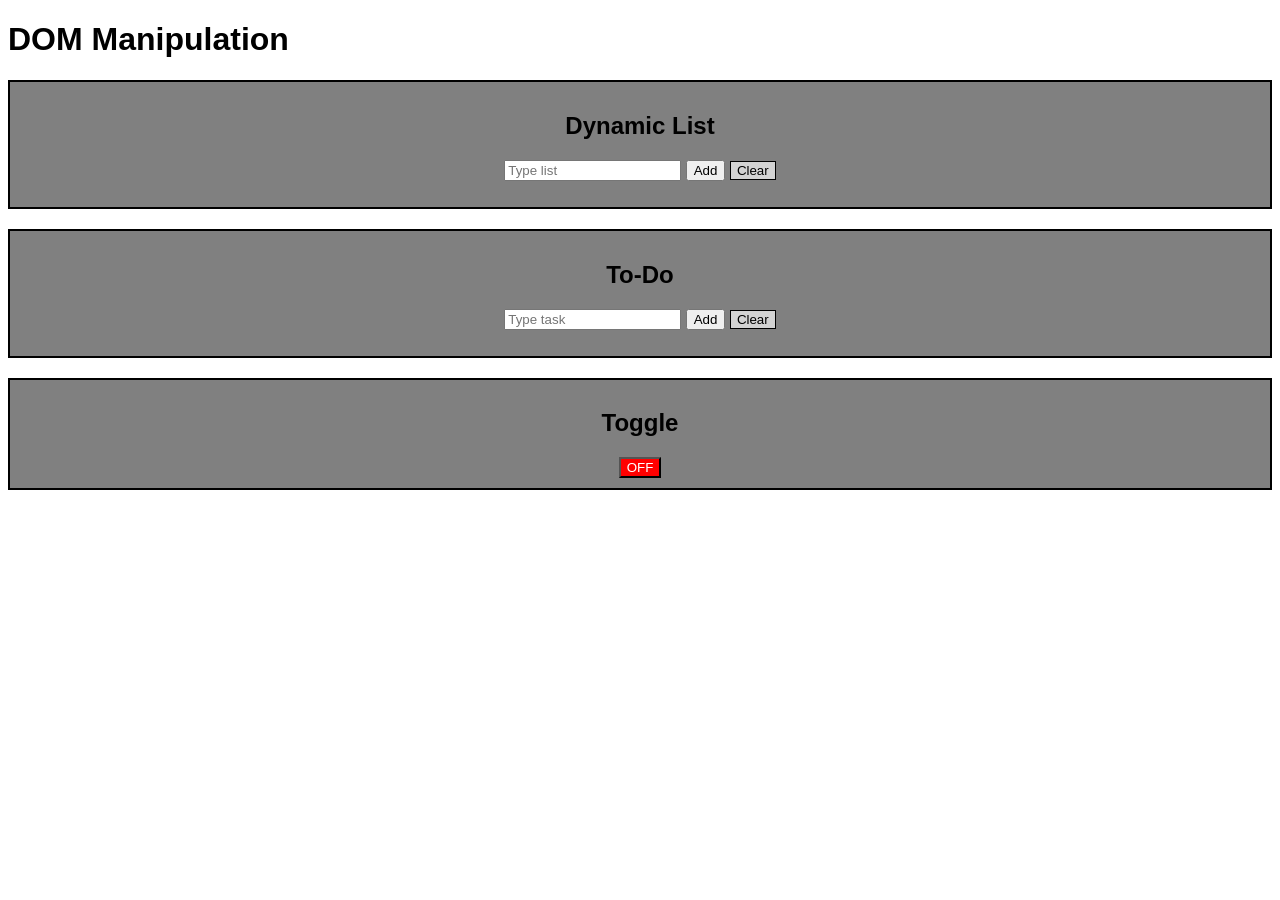
<file: phase 3/DOM manipulation/index.html>
<!DOCTYPE html>
<html>
<head>
    <title>JavaScript - DOM Manipulation</title>
    <link rel="stylesheet" href="style.css">
</head>
<body>

<h1>DOM Manipulation</h1>

<div class="box">
    <h2>Dynamic List</h2>
    <input id="listInput" placeholder="Type list">
    <button id="add">Add</button>
    <button id="clear1">Clear</button>
    <p id="msg1"></p>
    <ul id="list"></ul>
</div>

<div class="box">
    <h2>To-Do</h2>
    <input id="todoInput" placeholder="Type task">
    <button id="task">Add</button>
    <button id="clear2">Clear</button>
    <p id="msg2"></p>
    <ul id="todo"></ul>
</div>

<div class="box">
    <h2>Toggle</h2>
    <button id="toggle">OFF</button>
</div>

<script src="script.js"></script>

</body>
</html>
</file>
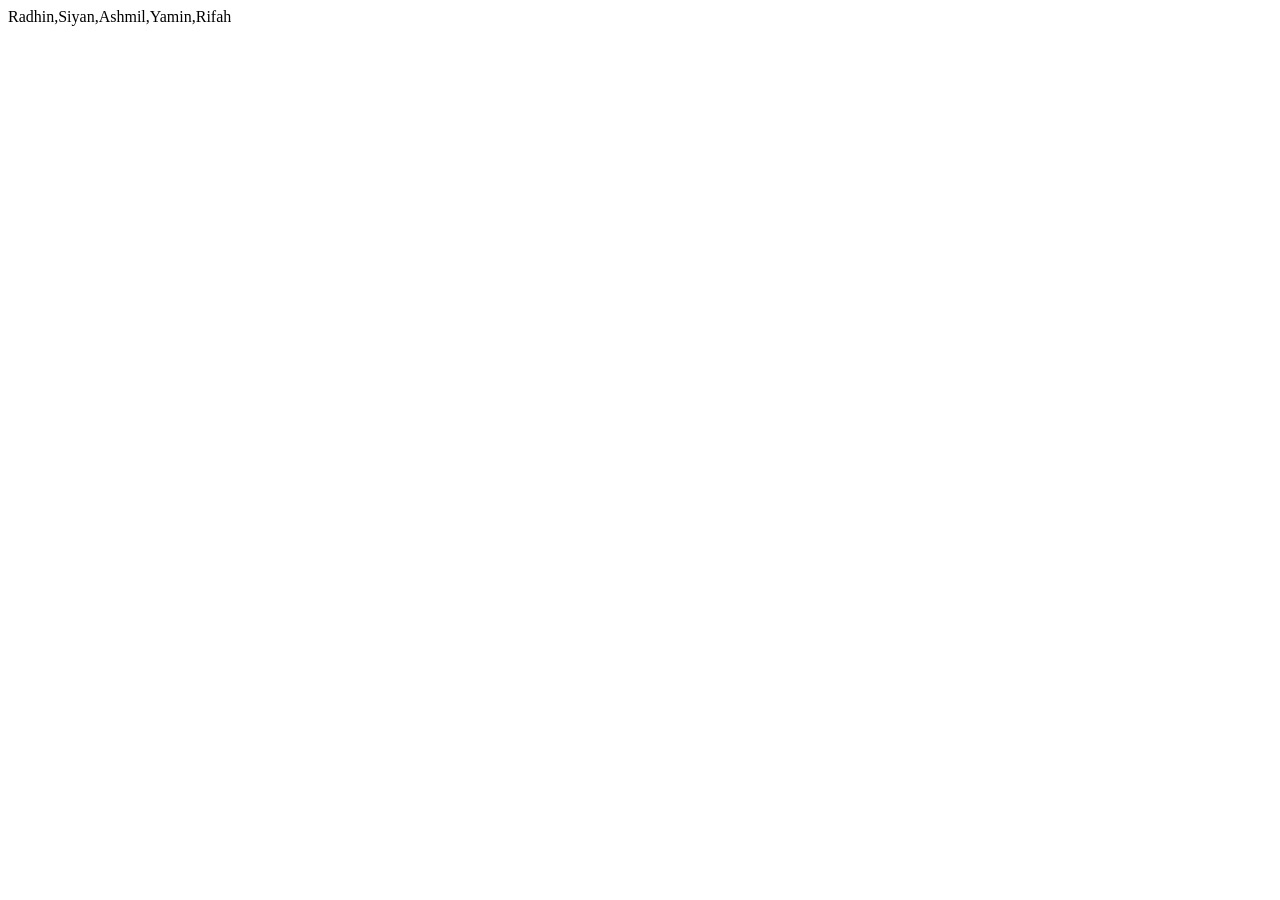
<file: phase 3/array.html>
<!DOCTYPE html>
<html>
<head>
    <title>Learn JS</title>
</head>
<body>
    <script>
        var students=["Radhin","Siyan","Ashmil","Yamin","Rifah"]
        document.write(students + "<br>")
        
    </script>
</body>
</html>
</file>
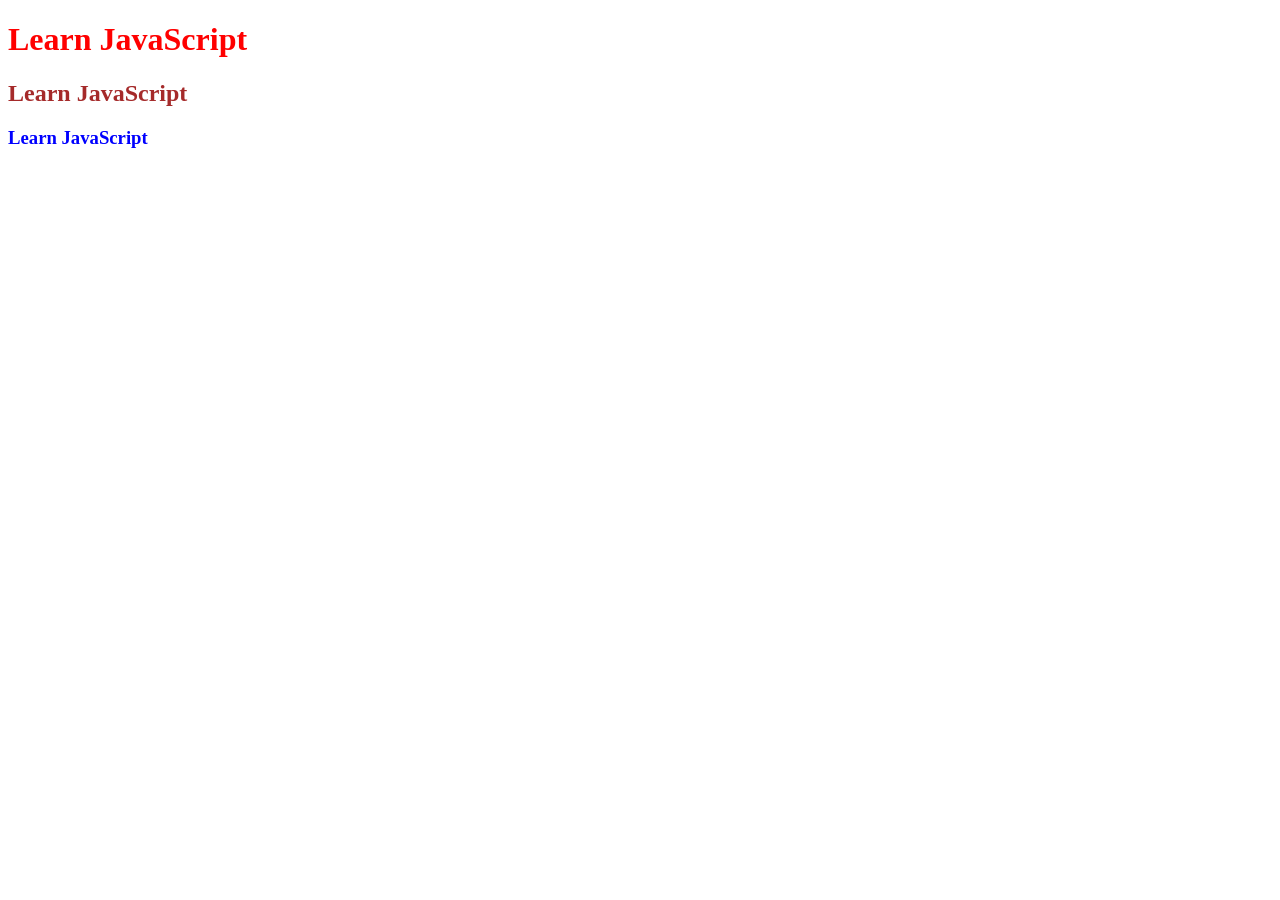
<file: phase 3/change.html>
<!DOCTYPE html>
<html>
<head>
    <title>Learn JS</title>
</head>
<body>
    <h1 class="head1">Learn JavaScript</h1>
    <h2 class="head1">Learn JavaScript</h2>
    <h3 class="head1">Learn JavaScript</h3>
    <script>
        var a=document.getElementsByClassName("head1");
        console.log(a);
        a[0].style.color="red";
        a[1].style.color="brown";
        a[2].style.color="blue";


        

    </script>
</body>
</html>
</file>
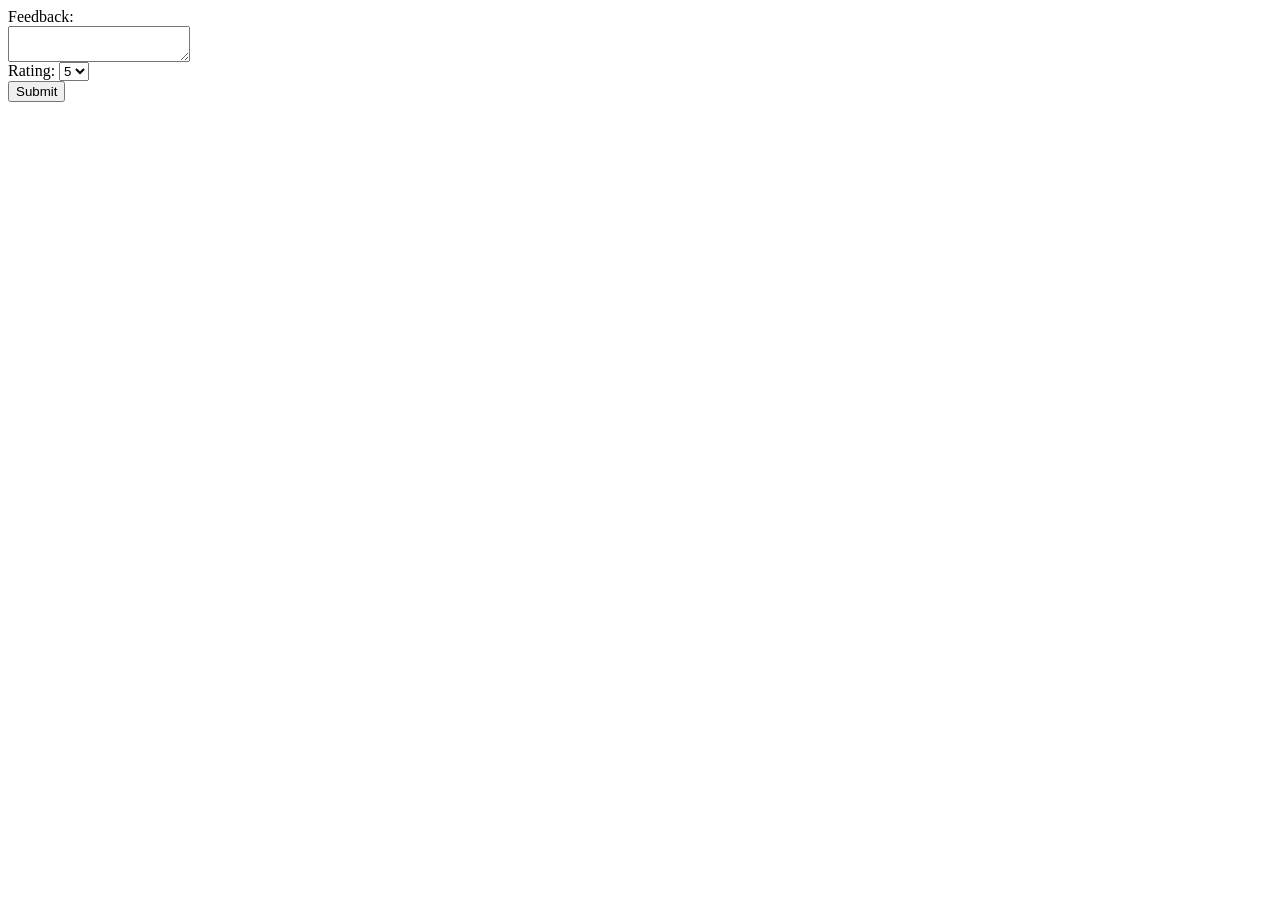
<file: radhin/feedback.html>
<doctype html>
    <html>
        <head>
            <title feedback></title>
        </head>
        <body>
            <form>
  Feedback:<br>
  <textarea required></textarea><br>

  Rating:
  <select>
    <option>5</option>
    <option>4</option>
  </select><br>

  <button>Submit</button>
</form>
    </body>

</html>
</file>
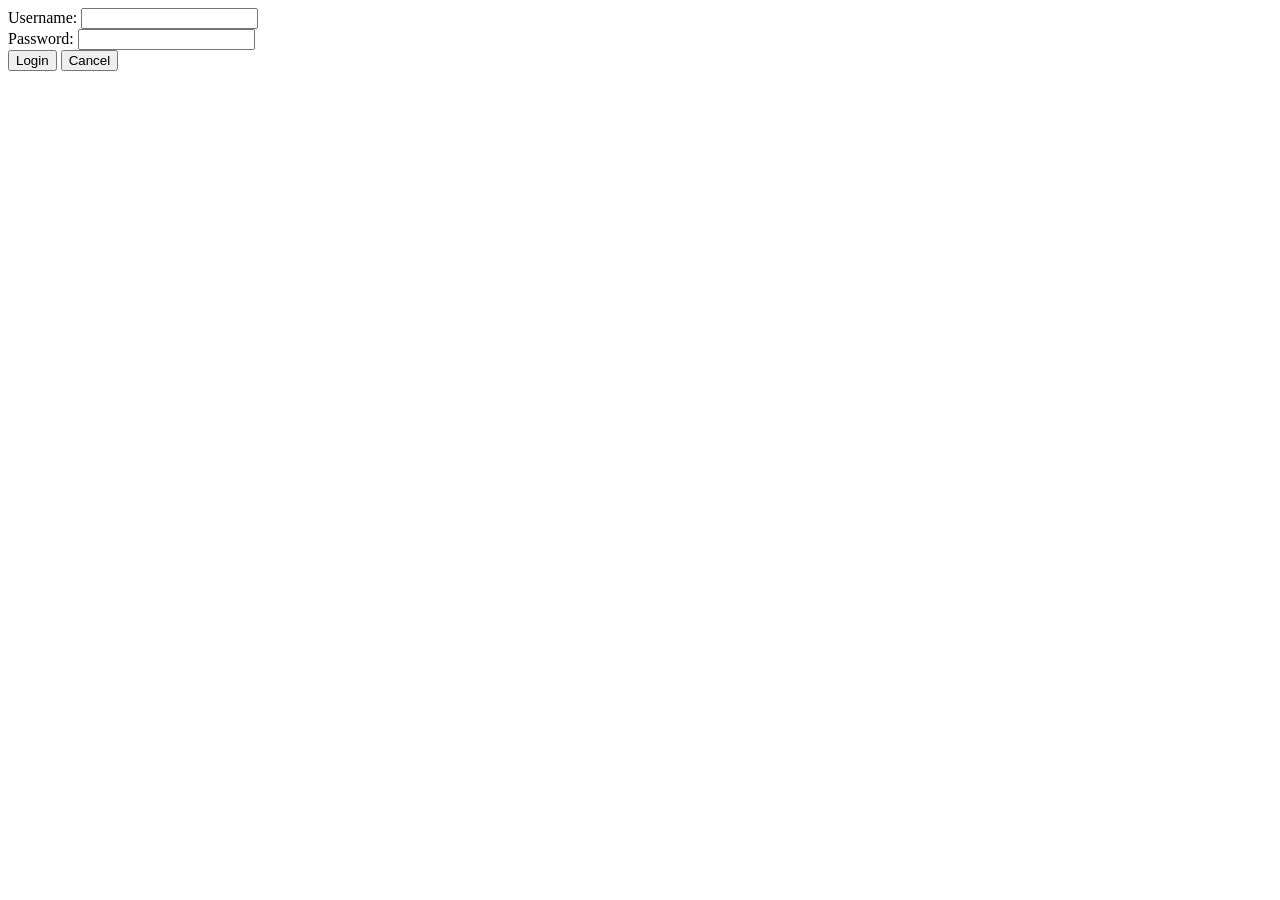
<file: radhin/login.html>
<doctype html>
    <html>
        <head>
            <title login></title>
        </head>
        <body>
            <form>
  Username: <input type="text" required><br>
  Password: <input type="password" required><br>

  <button>Login</button>
  <button type="reset">Cancel</button>
</form>
   </body>
   </html>
</file>
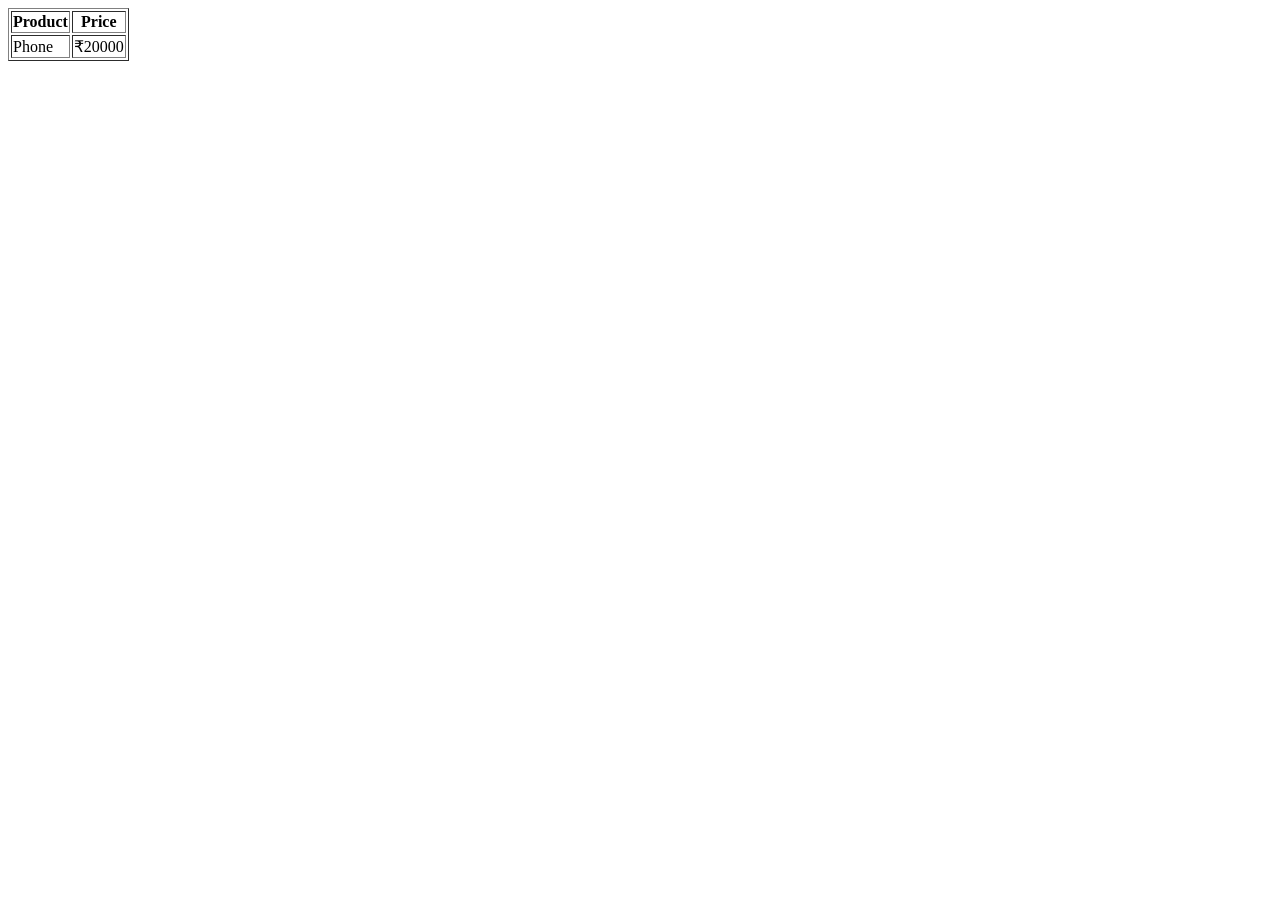
<file: radhin/product list.html>
<doctype html>
    <html>
        <head>
            <title product list></title>
        </head>
        <body>
            <table border="1">
  <tr>
    <th>Product</th>
    <th>Price</th>
  </tr>
  <tr>
    <td>Phone</td>
    <td>₹20000</td>
  </tr>
</table>
    </body>
    </html>
</file>
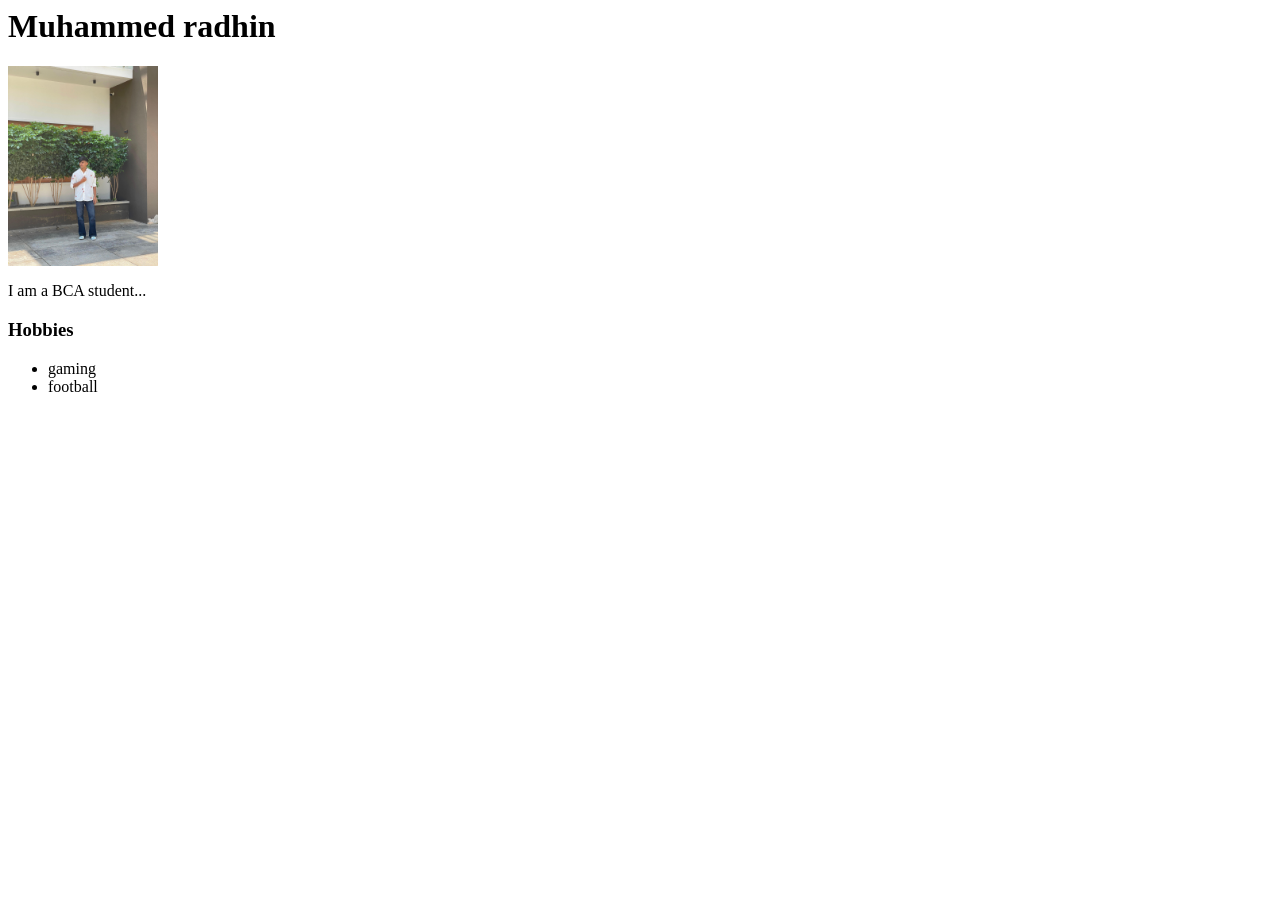
<file: radhin/profile.html>
<doctype html>
    <html>
        <head>
            <title profile></title>
        </head>
        <body>
            <h1>Muhammed radhin</h1>
<img src="image.jpeg" width="150">
<p>I am a BCA student...</p>

<h3>Hobbies</h3>
<ul>
  <li>gaming</li>
  <li>football</li>
</ul>
</body>
</html>
</file>
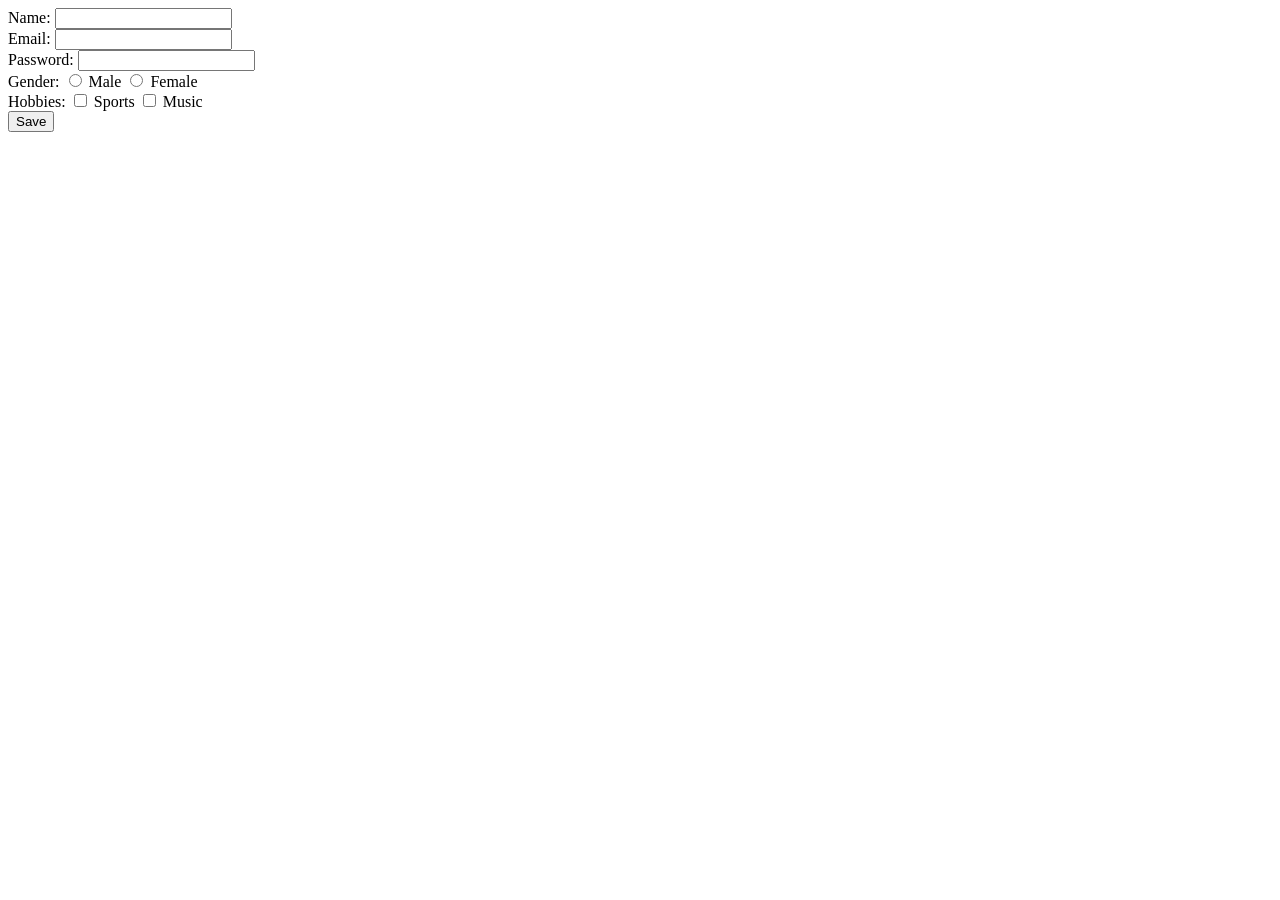
<file: radhin/registration.html>
<doctype html>
    <html>
        <head>
            <title reg></title>
        </head>
        <body>
            <form>
  Name: <input type="text" required><br>
  Email: <input type="email" required><br>
  Password: <input type="password" required><br>

  Gender:
  <input type="radio" name="g"> Male
  <input type="radio" name="g"> Female <br>

  Hobbies:
  <input type="checkbox"> Sports
  <input type="checkbox"> Music <br>

  <button type="submit">Save</button>
</form>
</body>
</html>
</file>
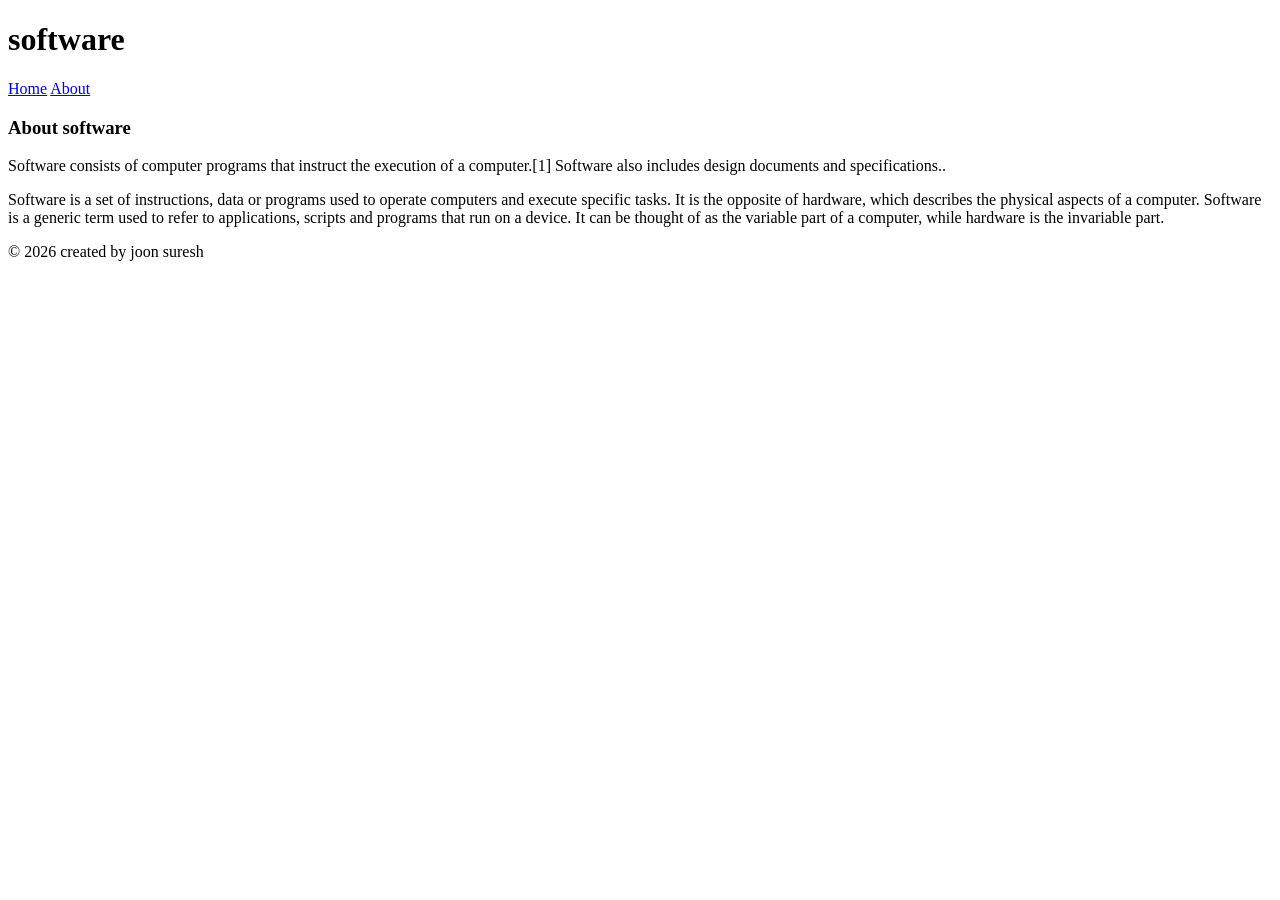
<file: radhin/semantic.html>
<!DOCTYPE html>
<html>
     <head>
  <title>software Page</title>
</head>

<body>

<header>
  <h1>software</h1>
</header>

<nav>
  <a href="https://en.wikipedia.org/wiki/Software">Home</a>
  <a href="https://www.techtarget.com/searchapparchitecture/definition/software">About</a>
</nav>

<section>
  <h3>About software</h2>
  <p>Software consists of computer programs that instruct the execution of a computer.[1] Software also includes design documents and specifications..</p>
<p>Software is a set of instructions, data or programs used to operate computers and execute specific tasks. It is the opposite of hardware, which describes the physical aspects of a computer. Software is a generic term used to refer to applications, scripts and programs that run on a device. It can be thought of as the variable part of a computer, while hardware is the invariable part.</p>
  </section>

<footer>
  <p>© 2026 created by joon suresh</p>
</footer>

</body>
</html></title>
    </head>
</html>
</file>
<file: phase 3/DOM manipulation/style.css>
body {
    font-family: Arial;
}
.box {
    border: 2px solid black;
    margin-top: 20px;
    padding: 10px;
    text-align: center;
    background-color: grey;
}

p {
    color: red;
} 

#clear1, #clear2 {
    background-color: lightgray;
    border: 1px solid black;
}

li {
    color: black;
}

#toggle {
    background: red;
    color: white;
}
</file>
